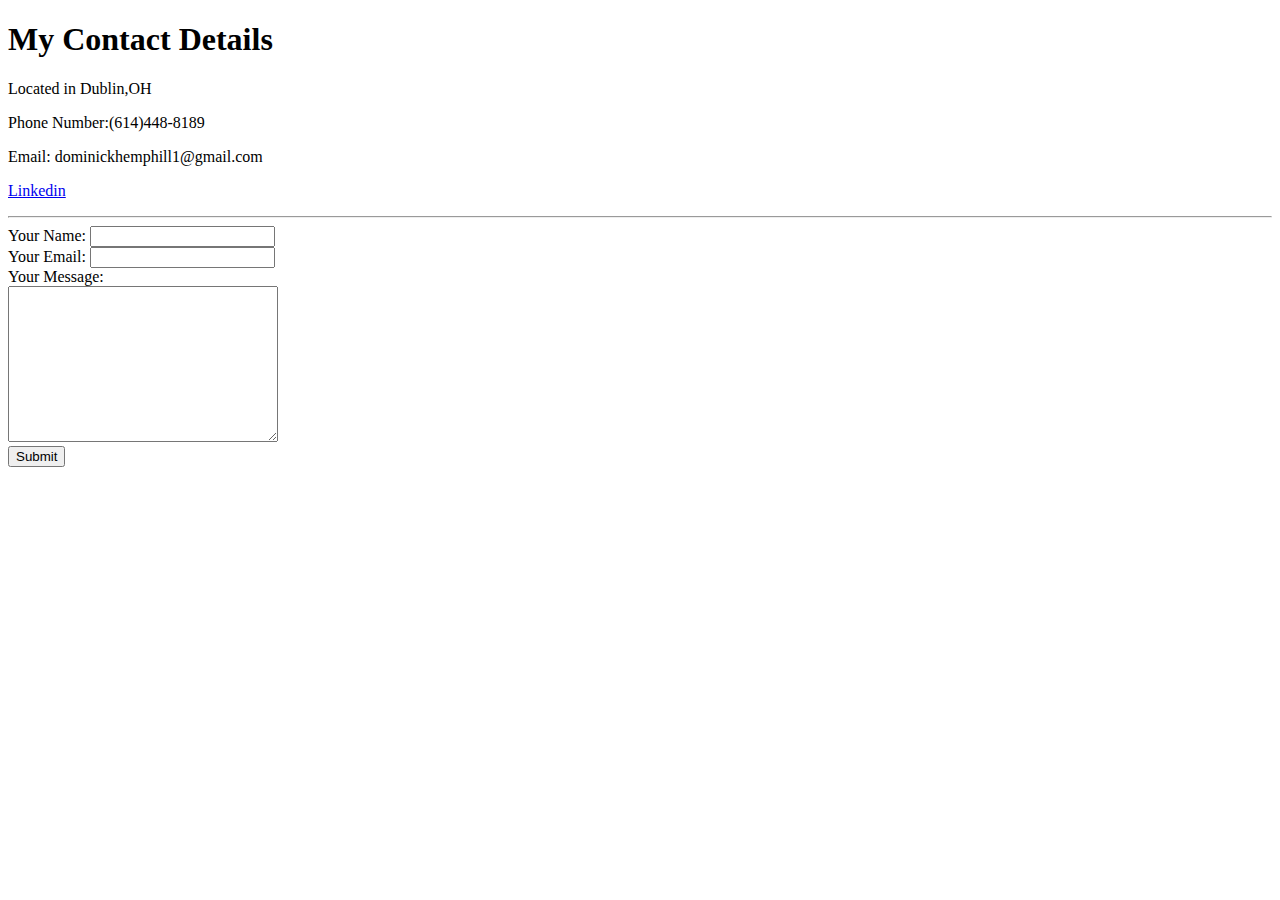
<file: contact.html>
<!DOCTYPE html>
<html lang="en" dir="ltr">

<head>
  <meta charset="utf-8">
  <title>Contact Me</title
    <link rel="stylesheet" href="styles.css">

</head>

<body>
  <h1>My Contact Details</h1>
  <p>Located in Dublin,OH</p>
  <p>Phone Number:(614)448-8189</p>
  <p>Email: dominickhemphill1@gmail.com</p>
  <p><a href="https://www.linkedin.com/in/dominick-hemphill-0a3135165/">Linkedin</a></p>
</body>
<hr />

<form action="mailto:oncereal1@gmail.com" method="post" enctype="text/plain">
  <label>Your Name:</label>
  <input type="text" name="yourName" value=""><br>
  <label for="">Your Email:</label>
  <input type="email" name="yourEmail" value=""><br>
  <label for="">Your Message:</label><br>
  <textarea name="name" rows="10" cols="31"></textarea><br>
  <input type="submit" name="yourMessage" >

</form>

</html>
</file>
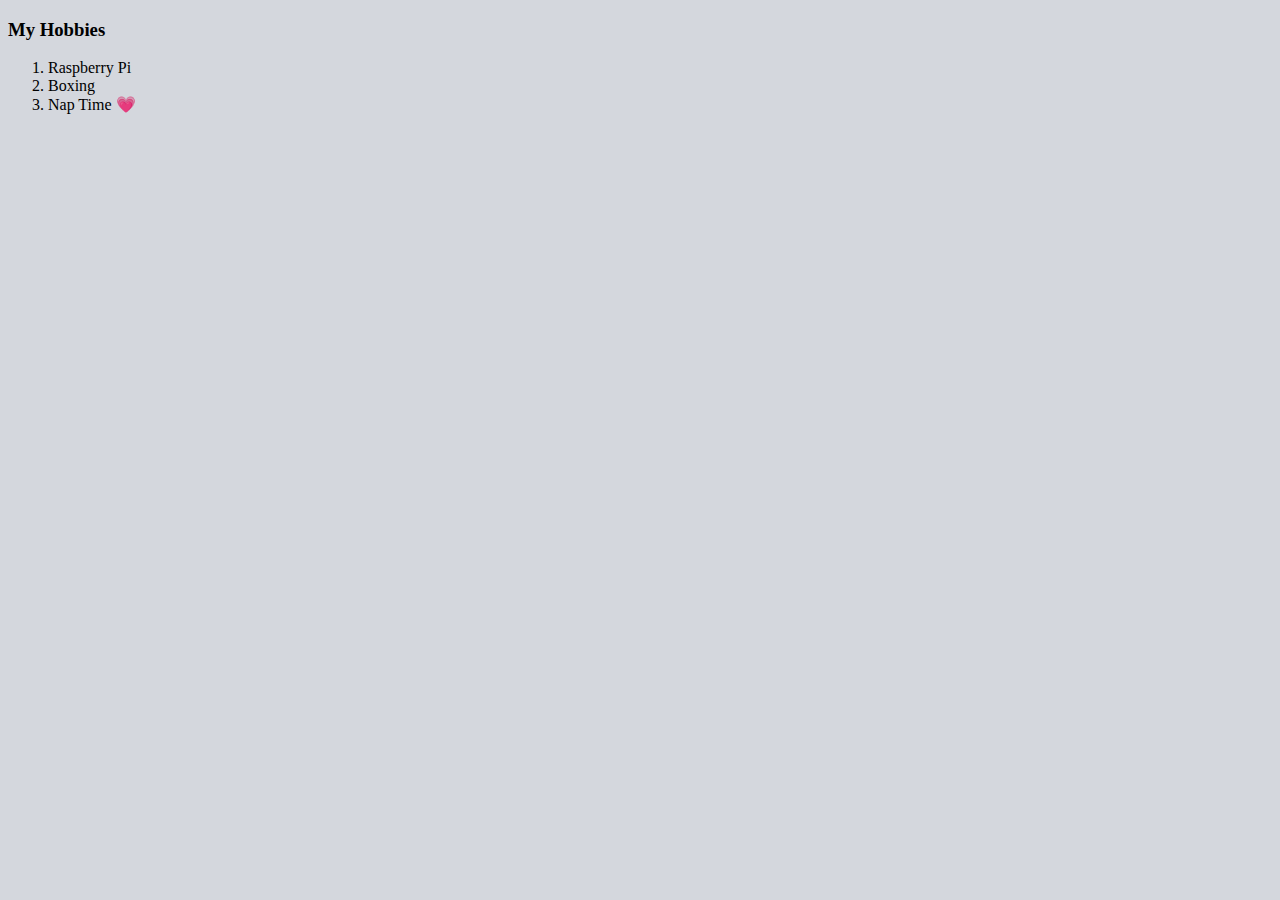
<file: hobbies.html>
<!DOCTYPE html>
<html lang="en" dir="ltr">

<head>
  <meta charset="utf-8">
  <title>My Hobbies</title>
  <link rel="stylesheet" href="styles.css">

</head>

<body>
  <h3>My Hobbies</h3>
  <ol>
    <li><a href="https://www.raspberrypi.org">Raspberry Pi</a></li>
    <li><a href="https://www.youtube.com/watch?v=Ie8IAXB5NI0">Boxing</a></li>
    <li><a href="https://www.bestnaptime.com/home">Nap Time 💗</a></li>
  </ol>
</body>

</html>
</file>
<file: styles.css>
body {
      background-color: #d4d7dd;
    }
    hr {
      border-style: none;
      border-top: dotted;
      border-color: #C0C0C0;
      border-width: 5px;
      width: 5%;
    }
    img {
      height: 220px;
      border-radius: 75%;
    }
    h1 {
      color: black;
    }
    h3 {
      color: black;
    }
    a {
      text-decoration: none;
      color: black;
    }
  a:hover {
    color: gray;
  }
</file>
